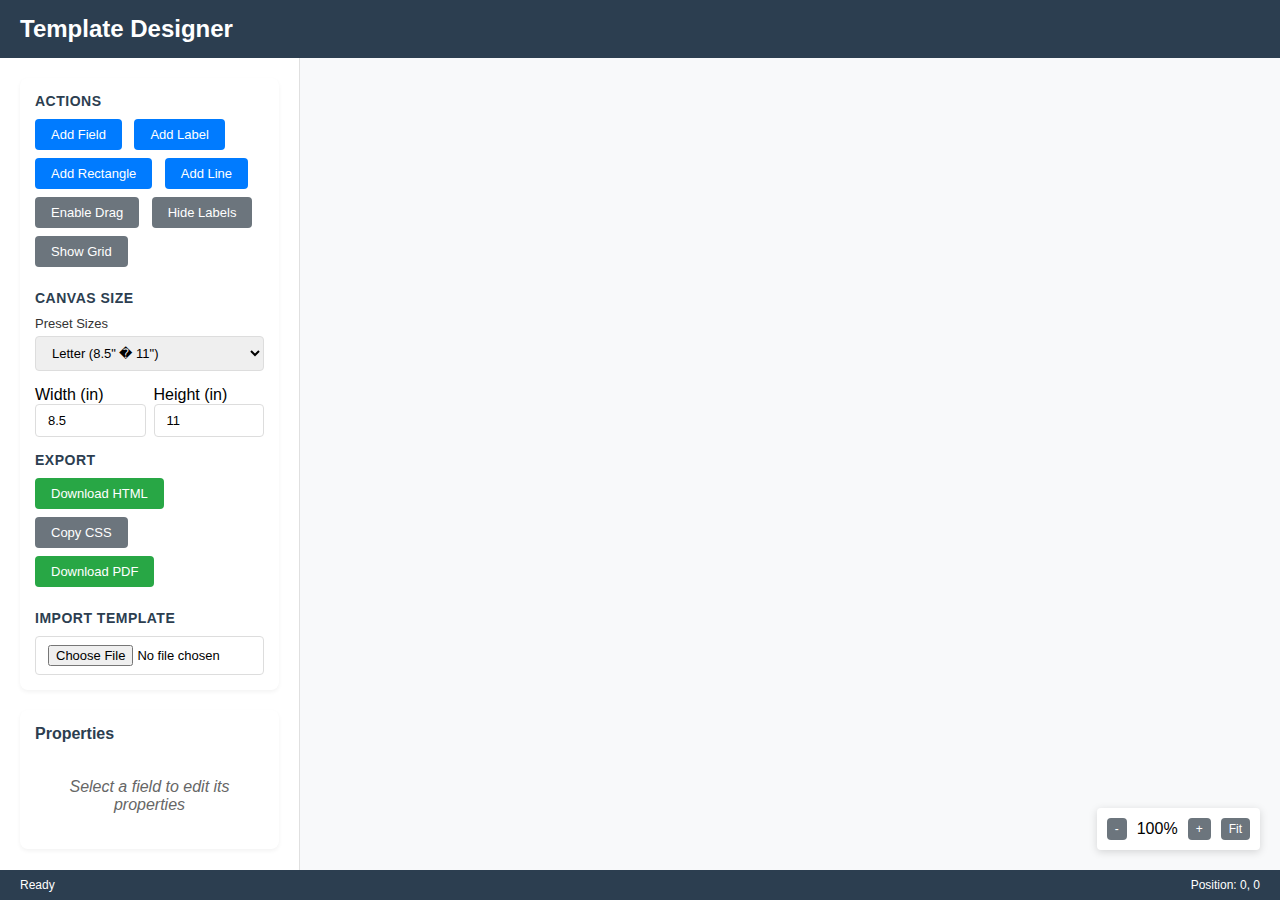
<file: Index.html>
<!DOCTYPE html>
<html lang="en">
<head>
    <meta charset="UTF-8">
    <title>Template Designer</title>
    <link rel="stylesheet" href="Style.css">
</head>
<body>
    <div class="header">
        <h1>Template Designer</h1>
    </div>

    <div class="main-container">
        <div class="sidebar">
            <div class="toolbar">
                <div class="toolbar-section">
                    <h3>Actions</h3>
                    <button class="btn btn-primary" id="addFieldBtn">Add Field</button>
                    <button class="btn btn-primary" id="addLabelBtn">Add Label</button>
                    <button class="btn btn-primary" id="addRectangleBtn">Add Rectangle</button>
                    <button class="btn btn-primary" id="addLineBtn">Add Line</button>
                    <button class="btn btn-secondary" id="toggleDragBtn">Enable Drag</button>
                    <button class="btn btn-secondary" id="toggleLabelsBtn">Hide Labels</button>
                    <button class="btn btn-secondary" id="toggleGridBtn">Show Grid</button>
                </div>

                <div class="toolbar-section">
                    <h3>Canvas Size</h3>
                    <div class="form-group">
                        <label>Preset Sizes</label>
                        <select class="form-control" id="sizePreset">
                            <option value="custom">Custom</option>
                            <option value="8.5x11" selected>Letter (8.5" � 11")</option>
                            <option value="11x8.5">Letter Landscape (11" � 8.5")</option>
                            <option value="8.5x14">Legal (8.5" � 14")</option>
                            <option value="11x17">Tabloid (11" � 17")</option>
                            <option value="8.27x11.69">A4 (8.27" � 11.69")</option>
                            <option value="11.69x8.27">A4 Landscape</option>
                        </select>
                    </div>
                    <div class="input-group">
                        <div class="input-group-sm">
                            <label>Width (in)</label>
                            <input type="number" class="form-control" id="canvasWidth" value="8.5" step="0.1">
                        </div>
                        <div class="input-group-sm">
                            <label>Height (in)</label>
                            <input type="number" class="form-control" id="canvasHeight" value="11" step="0.1">
                        </div>
                    </div>
                </div>

                <div class="toolbar-section">
                    <h3>Export</h3>
                    <button class="btn btn-success" id="downloadHtmlBtn">Download HTML</button>
                    <button class="btn btn-secondary" id="copyCssBtn">Copy CSS</button>
                    <button class="btn btn-success" id="downloadPdfBtn">Download PDF</button>
                </div>
                <div class="toolbar-section">
                    <h3>Import Template</h3>
                    <input type="file" id="uploadTemplateInput" accept=".html" class="form-control">
                </div>
            </div>

            <div class="properties-panel">
                <h3>Properties</h3>
                <div id="propertiesContent">
                    <div class="no-selection">Select a field to edit its properties</div>
                </div>
            </div>

            <div class="toolbar-section">
                <h3>Field List</h3>
                <div class="field-list" id="fieldList">
                    <!-- Field items will be populated here -->
                </div>
            </div>
        </div>

        <div class="canvas-container">
            <div class="form-wrapper" id="formWrapper">
            </div>

            <div class="zoom-controls">
                <button class="btn btn-secondary" id="zoomOutBtn">-</button>
                <span id="zoomLevel">100%</span>
                <button class="btn btn-secondary" id="zoomInBtn">+</button>
                <button class="btn btn-secondary" id="fitToPageBtn">Fit</button>
            </div>
        </div>
    </div>

    <div class="status-bar">
        <div id="statusText">Ready</div>
        <div id="positionInfo">Position: 0, 0</div>
    </div>
    <script src="Script.js"></script>
</body>
</html>
</file>
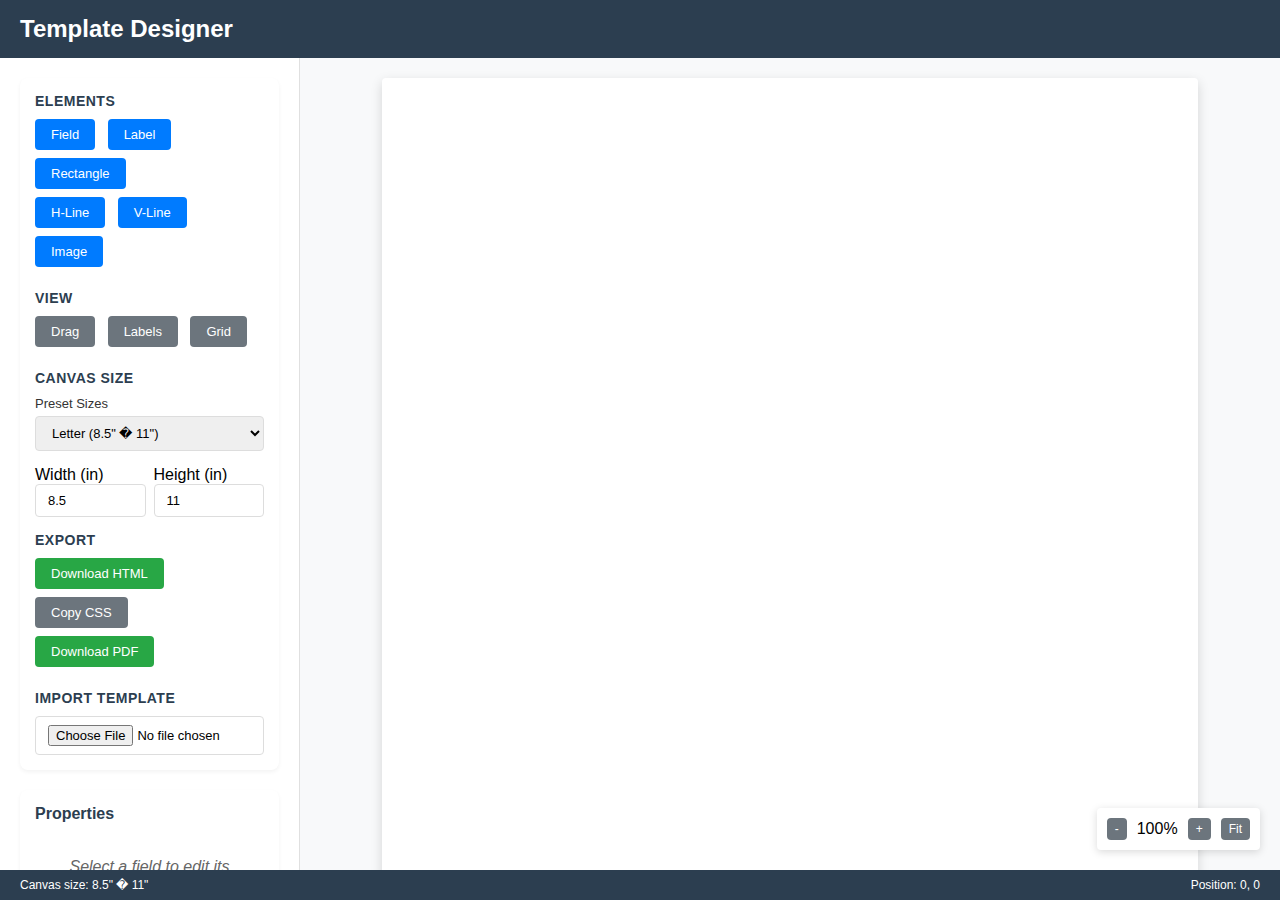
<file: index.html>
<!DOCTYPE html>
<html lang="en">
<head>
    <meta charset="UTF-8">
    <title>Template Designer</title>
    <link rel="stylesheet" href="Style.css">
</head>
<body>
    <div class="header">
        <h1>Template Designer</h1>
    </div>

    <div class="main-container">
        <div class="sidebar">
            <div class="toolbar">
                <div class="toolbar-section">
                    <h3>Elements</h3>
                    <div class="btn-group">
                        <button class="btn btn-primary" id="addFieldBtn" title="Add Text Field">
                            <i class="icon-text"></i> Field
                        </button>
                        <button class="btn btn-primary" id="addLabelBtn" title="Add Label">
                            <i class="icon-label"></i> Label
                        </button>
                        <button class="btn btn-primary" id="addRectangleBtn" title="Add Rectangle">
                            <i class="icon-rectangle"></i> Rectangle
                        </button>
                    </div>

                    <div class="btn-group">
                        <button id="addHLineBtn" class="btn btn-primary" title="Add Horizontal Line">
                            <i class="icon-hline"></i> H-Line
                        </button>
                        <button id="addVLineBtn" class="btn btn-primary" title="Add Vertical Line">
                            <i class="icon-vline"></i> V-Line
                        </button>
                        <button id="addImageBtn" class="btn btn-primary" title="Add Image Placeholder">
                            <i class="icon-image"></i> Image
                        </button>
                    </div>
                </div>

                <div class="toolbar-section">
                    <h3>View</h3>
                    <div class="btn-group">
                        <button class="btn btn-secondary" id="toggleDragBtn" title="Toggle Drag Mode">
                            <i class="icon-drag"></i> Drag
                        </button>
                        <button class="btn btn-secondary" id="toggleLabelsBtn" title="Toggle Label Visibility">
                            <i class="icon-label-visibility"></i> Labels
                        </button>
                        <button class="btn btn-secondary" id="toggleGridBtn" title="Toggle Grid Visibility">
                            <i class="icon-grid"></i> Grid
                        </button>
                    </div>
                </div>

                <div class="toolbar-section">
                    <h3>Canvas Size</h3>
                    <div class="form-group">
                        <label>Preset Sizes</label>
                        <select class="form-control" id="sizePreset">
                            <option value="custom">Custom</option>
                            <option value="8.5x11" selected>Letter (8.5" � 11")</option>
                            <option value="11x8.5">Letter Landscape (11" � 8.5")</option>
                            <option value="8.5x14">Legal (8.5" � 14")</option>
                            <option value="11x17">Tabloid (11" � 17")</option>
                            <option value="8.27x11.69">A4 (8.27" � 11.69")</option>
                            <option value="11.69x8.27">A4 Landscape</option>
                        </select>
                    </div>
                    <div class="input-group">
                        <div class="input-group-sm">
                            <label>Width (in)</label>
                            <input type="number" class="form-control" id="canvasWidth" value="8.5" step="0.1">
                        </div>
                        <div class="input-group-sm">
                            <label>Height (in)</label>
                            <input type="number" class="form-control" id="canvasHeight" value="11" step="0.1">
                        </div>
                    </div>
                </div>

                <div class="toolbar-section">
                    <h3>Export</h3>
                    <button class="btn btn-success" id="downloadHtmlBtn">Download HTML</button>
                    <button class="btn btn-secondary" id="copyCssBtn">Copy CSS</button>
                    <button class="btn btn-success" id="downloadPdfBtn">Download PDF</button>
                </div>
                <div class="toolbar-section">
                    <h3>Import Template</h3>
                    <input type="file" id="uploadTemplateInput" accept=".html" class="form-control">
                </div>
            </div>

            <div class="properties-panel">
                <h3>Properties</h3>
                <div id="propertiesContent">
                    <div class="no-selection">Select a field to edit its properties</div>
                </div>
            </div>

            <div class="toolbar-section">
                <h3>Field List</h3>
                <div class="field-list" id="fieldList">
                    <!-- Field items will be populated here -->
                </div>
            </div>
        </div>

        <div class="canvas-container">
            <div class="form-wrapper" id="formWrapper">
            </div>

            <div class="zoom-controls">
                <button class="btn btn-secondary" id="zoomOutBtn">-</button>
                <span id="zoomLevel">100%</span>
                <button class="btn btn-secondary" id="zoomInBtn">+</button>
                <button class="btn btn-secondary" id="fitToPageBtn">Fit</button>
            </div>
        </div>
    </div>

    <div class="status-bar">
        <div id="statusText">Ready</div>
        <div id="positionInfo">Position: 0, 0</div>
    </div>
    <script src="Script.js"></script>
</body>
</html>
</file>
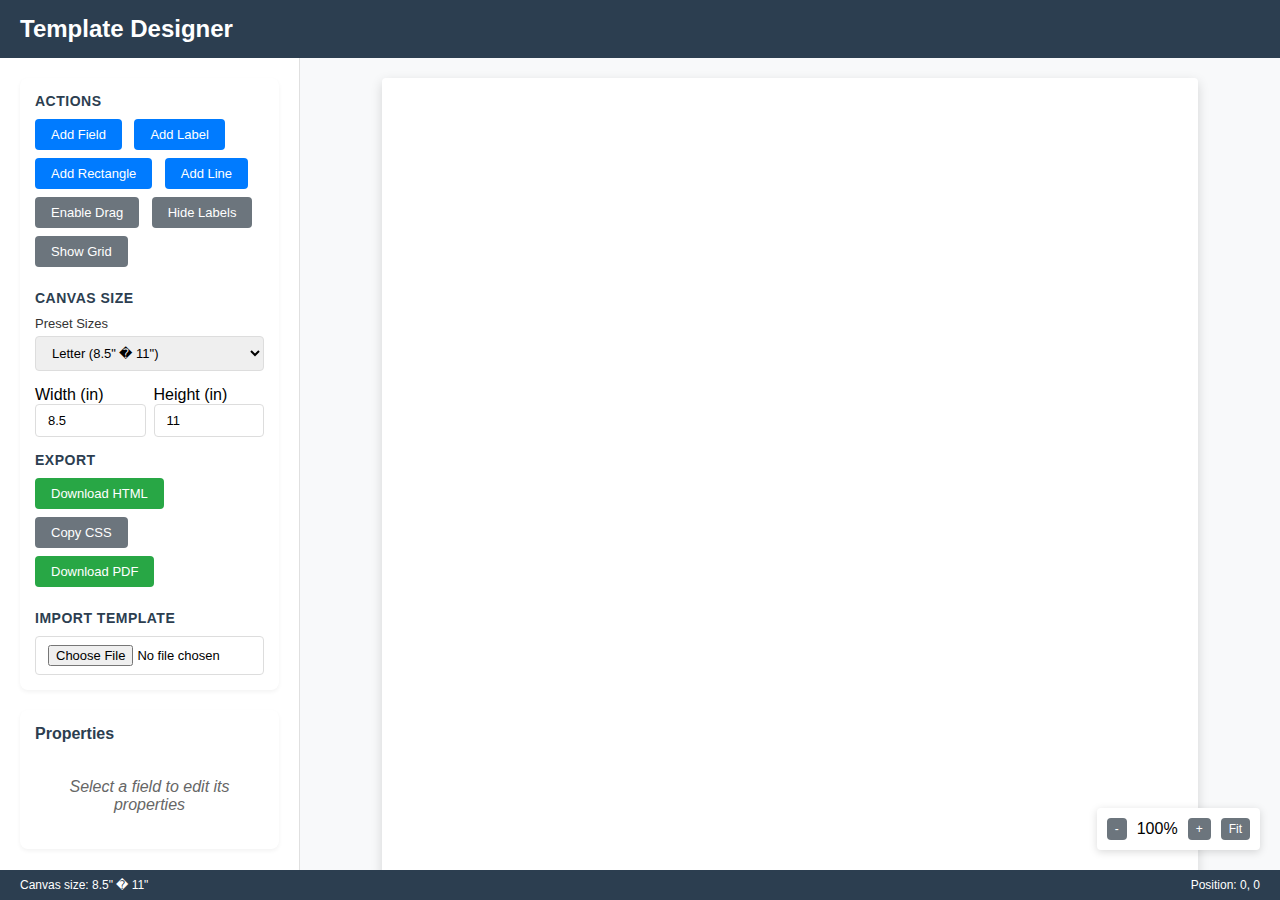
<file: TemplateDesigner.html>
<!DOCTYPE html>
<html lang="en">
<head>
    <meta charset="UTF-8">
    <title>Template Designer</title>
    <style>
        * {
            box-sizing: border-box;
        }

        body {
            font-family: Arial, sans-serif;
            margin: 0;
            padding: 0;
            background: #f5f5f5;
            display: flex;
            flex-direction: column;
            height: 100vh;
        }

        .header {
            background: #2c3e50;
            color: white;
            padding: 15px 20px;
            box-shadow: 0 2px 4px rgba(0,0,0,0.1);
        }

        .header h1 {
            margin: 0;
            font-size: 24px;
            font-weight: 600;
        }

        .main-container {
            display: flex;
            flex: 1;
            overflow: hidden;
        }

        .sidebar {
            width: 300px;
            background: white;
            border-right: 1px solid #e0e0e0;
            overflow-y: auto;
            padding: 20px;
        }

        .canvas-container {
            flex: 1;
            padding: 20px;
            overflow: auto;
            background: #f8f9fa;
            position: relative;
        }

        .toolbar {
            background: white;
            padding: 15px;
            border-radius: 8px;
            margin-bottom: 20px;
            box-shadow: 0 2px 4px rgba(0,0,0,0.05);
        }

        .toolbar-section {
            margin-bottom: 15px;
        }

        .toolbar-section:last-child {
            margin-bottom: 0;
        }

        .toolbar-section h3 {
            margin: 0 0 10px 0;
            font-size: 14px;
            font-weight: 600;
            color: #2c3e50;
            text-transform: uppercase;
            letter-spacing: 0.5px;
        }

        .form-wrapper {
            position: relative;
            background-color: #fff;
            margin: 0 auto;
            box-shadow: 0 4px 12px rgba(0,0,0,0.15);
            border-radius: 4px;
            overflow: hidden;
        }

        .grid-bg {
            background-image: linear-gradient(to right, #e0e0e0 1px, transparent 1px), linear-gradient(to bottom, #e0e0e0 1px, transparent 1px);
            background-size: 10px 10px;
        }

        .field {
            position: absolute;
            font-size: 10px;
            font-weight: normal;
            color: #000;
            border: 1px dashed #007bff;
            padding: 0px;
            background: rgba(255,255,255,0.9);
            cursor: move;
            user-select: none;
            min-width: 60px;
            min-height: 10px;
            transition: all 0.2s ease;
            box-sizing: border-box;
            z-index: 10 !important;
        }

        .field:hover {
            border-color: #0056b3;
            box-shadow: 0 2px 8px rgba(0,123,255,0.3);
        }

        .field.selected {
            border-color: #ff6b6b;
            border-style: solid;
            border-width: 2px;
            box-shadow: 0 0 0 2px rgba(255,107,107,0.2);
        }

        .field.dragging {
            opacity: 0.8;
            transform: scale(1.02);
        }

        .hide-labels .label {
            display: none !important;
        }

        .btn {
            padding: 8px 16px;
            border: none;
            border-radius: 4px;
            cursor: pointer;
            font-size: 13px;
            font-weight: 500;
            transition: all 0.2s ease;
            margin-right: 8px;
            margin-bottom: 8px;
        }

        .btn-primary {
            background: #007bff;
            color: white;
        }

        .btn-primary:hover {
            background: #0056b3;
        }

        .btn-secondary {
            background: #6c757d;
            color: white;
        }

        .btn-secondary:hover {
            background: #545b62;
        }

        .btn-success {
            background: #28a745;
            color: white;
        }

        .btn-success:hover {
            background: #1e7e34;
        }

        .btn-danger {
            background: #dc3545;
            color: white;
        }

        .btn-danger:hover {
            background: #c82333;
        }

        .form-group {
            margin-bottom: 15px;
        }

        .form-group label {
            display: block;
            margin-bottom: 5px;
            font-weight: 500;
            color: #333;
            font-size: 13px;
        }

        .form-control {
            width: 100%;
            padding: 8px 12px;
            border: 1px solid #ddd;
            border-radius: 4px;
            font-size: 13px;
        }

        .form-control:focus {
            outline: none;
            border-color: #007bff;
            box-shadow: 0 0 0 2px rgba(0,123,255,0.25);
        }

        .input-group {
            display: flex;
            align-items: center;
            gap: 8px;
        }

        .input-group-sm {
            flex: 1;
        }

        .color-picker {
            width: 40px;
            height: 32px;
            border: 1px solid #ddd;
            border-radius: 4px;
            cursor: pointer;
        }

        .alignment-buttons {
            display: flex;
            gap: 4px;
        }

        .alignment-buttons .btn {
            padding: 6px 10px;
            margin: 0;
            font-size: 12px;
        }

        .properties-panel {
            background: white;
            border-radius: 8px;
            padding: 15px;
            box-shadow: 0 2px 4px rgba(0,0,0,0.05);
            margin-bottom: 20px;
        }

        .properties-panel h3 {
            margin: 0 0 15px 0;
            color: #2c3e50;
            font-size: 16px;
        }

        .no-selection {
            color: #666;
            font-style: italic;
            text-align: center;
            padding: 20px;
        }

        .field-list {
            max-height: 200px;
            overflow-y: auto;
            border: 1px solid #ddd;
            border-radius: 4px;
            padding: 10px;
            background: #f8f9fa;
        }

        .field-item {
            padding: 8px;
            border-radius: 4px;
            cursor: pointer;
            margin-bottom: 5px;
            background: white;
            border: 1px solid #e0e0e0;
            transition: all 0.2s ease;
        }

        .field-item:hover {
            background: #e9ecef;
            border-color: #007bff;
        }

        .field-item.selected {
            background: #007bff;
            color: white;
            border-color: #007bff;
        }

        .zoom-controls {
            position: absolute;
            bottom: 20px;
            right: 20px;
            background: white;
            border-radius: 4px;
            padding: 10px;
            box-shadow: 0 2px 8px rgba(0,0,0,0.15);
            display: flex;
            align-items: center;
            gap: 10px;
        }

        .zoom-controls .btn {
            margin: 0;
            padding: 4px 8px;
            font-size: 12px;
        }

        .status-bar {
            background: #2c3e50;
            color: white;
            padding: 8px 20px;
            font-size: 12px;
            display: flex;
            justify-content: space-between;
            align-items: center;
        }

        .guideline {
            position: absolute;
            background: #ff6b6b;
            pointer-events: none;
            z-index: 999;
        }

        .guideline-h {
            height: 1px;
            left: 0;
            right: 0;
        }

        .guideline-v {
            width: 1px;
            top: 0;
            bottom: 0;
        }

        .shape {
            min-width: 30px;
            min-height: 30px;
            cursor: move;
            background-color: transparent !important;
            z-index: 0 !important;
        }

        .line {
            min-width: 30px;
            min-height: 1px;
            background-color: #000;
            transform-origin: 0 0;
            cursor: move;
            z-index: 2 !important;
        }

        .line-endpoint {
            position: absolute;
            width: 10px;
            height: 10px;
            border-radius: 50%;
            background-color: #007bff;
            cursor: move;
            z-index: 10;
        }

        .line-endpoint.start-point {
            left: -5px;
            top: -5px;
        }

        .line-endpoint.end-point {
            right: -5px;
            bottom: -5px;
        }

        .resize-handle {
            position: absolute;
            width: 8px;
            height: 8px;
            background: #007bff;
            border: 1px solid white;
            border-radius: 50%;
            cursor: nwse-resize;
        }

        .resize-handle.top-left {
            top: -4px;
            left: -4px;
            cursor: nwse-resize;
        }

        .resize-handle.top-right {
            top: -4px;
            right: -4px;
            cursor: nesw-resize;
        }

        .resize-handle.bottom-left {
            bottom: -4px;
            left: -4px;
            cursor: nesw-resize;
        }

        .resize-handle.bottom-right {
            bottom: -4px;
            right: -4px;
            cursor: nwse-resize;
        }

        .rotate-handle {
            position: absolute;
            width: 16px;
            height: 16px;
            background: #28a745;
            border: 2px solid white;
            border-radius: 50%;
            top: -20px;
            left: 50%;
            margin-left: -8px;
            cursor: pointer;
            display: none;
        }

        .line.selected .rotate-handle {
            display: block;
        }

        .underline {
            text-decoration: underline;
        }
    </style>
</head>
<body>
    <div class="header">
        <h1>Template Designer</h1>
    </div>

    <div class="main-container">
        <div class="sidebar">
            <div class="toolbar">
                <div class="toolbar-section">
                    <h3>Actions</h3>
                    <button class="btn btn-primary" id="addFieldBtn">Add Field</button>
                    <button class="btn btn-primary" id="addLabelBtn">Add Label</button>
                    <button class="btn btn-primary" id="addRectangleBtn">Add Rectangle</button>
                    <button class="btn btn-primary" id="addLineBtn">Add Line</button>
                    <button class="btn btn-secondary" id="toggleDragBtn">Enable Drag</button>
                    <button class="btn btn-secondary" id="toggleLabelsBtn">Hide Labels</button>
                    <button class="btn btn-secondary" id="toggleGridBtn">Show Grid</button>
                </div>

                <div class="toolbar-section">
                    <h3>Canvas Size</h3>
                    <div class="form-group">
                        <label>Preset Sizes</label>
                        <select class="form-control" id="sizePreset">
                            <option value="custom">Custom</option>
                            <option value="8.5x11" selected>Letter (8.5" � 11")</option>
                            <option value="11x8.5">Letter Landscape (11" � 8.5")</option>
                            <option value="8.5x14">Legal (8.5" � 14")</option>
                            <option value="11x17">Tabloid (11" � 17")</option>
                            <option value="8.27x11.69">A4 (8.27" � 11.69")</option>
                            <option value="11.69x8.27">A4 Landscape</option>
                        </select>
                    </div>
                    <div class="input-group">
                        <div class="input-group-sm">
                            <label>Width (in)</label>
                            <input type="number" class="form-control" id="canvasWidth" value="8.5" step="0.1">
                        </div>
                        <div class="input-group-sm">
                            <label>Height (in)</label>
                            <input type="number" class="form-control" id="canvasHeight" value="11" step="0.1">
                        </div>
                    </div>
                </div>

                <div class="toolbar-section">
                    <h3>Export</h3>
                    <button class="btn btn-success" id="downloadHtmlBtn">Download HTML</button>
                    <button class="btn btn-secondary" id="copyCssBtn">Copy CSS</button>
                    <button class="btn btn-success" id="downloadPdfBtn">Download PDF</button>
                </div>
                <div class="toolbar-section">
                    <h3>Import Template</h3>
                    <input type="file" id="uploadTemplateInput" accept=".html" class="form-control">
                </div>
            </div>

            <div class="properties-panel">
                <h3>Properties</h3>
                <div id="propertiesContent">
                    <div class="no-selection">Select a field to edit its properties</div>
                </div>
            </div>

            <div class="toolbar-section">
                <h3>Field List</h3>
                <div class="field-list" id="fieldList">
                    <!-- Field items will be populated here -->
                </div>
            </div>
        </div>

        <div class="canvas-container">
            <div class="form-wrapper" id="formWrapper">
            </div>

            <div class="zoom-controls">
                <button class="btn btn-secondary" id="zoomOutBtn">-</button>
                <span id="zoomLevel">100%</span>
                <button class="btn btn-secondary" id="zoomInBtn">+</button>
                <button class="btn btn-secondary" id="fitToPageBtn">Fit</button>
            </div>
        </div>
    </div>

    <div class="status-bar">
        <div id="statusText">Ready</div>
        <div id="positionInfo">Position: 0, 0</div>
    </div>

    <script>
        document.addEventListener('DOMContentLoaded', function () {
            class TemplateDesigner {
                constructor() {
                    this.dragEnabled = false;
                    this.snapToGrid = true;
                    this.gridSize = 10;
                    this.selectedField = null;
                    this.fieldCounter = 0;
                    this.zoomLevel = 1;
                    this.history = [];
                    this.historyIndex = -1;

                    this.init();
                }

                init() {
                    this.bindEvents();
                    this.setupDragAndDrop();
                    this.updateFieldList();
                    this.updateCanvasSize();
                    this.saveState();
                }

                bindEvents() {
                    // Toolbar buttons
                    document.getElementById('toggleDragBtn').addEventListener('click', () => this.toggleDragMode());
                    document.getElementById('toggleGridBtn').addEventListener('click', () => this.toggleGrid());
                    document.getElementById('addFieldBtn').addEventListener('click', () => this.addField());
                    document.getElementById('addLabelBtn').addEventListener('click', () => this.addLabel());
                    document.getElementById('toggleLabelsBtn').addEventListener('click', () => this.toggleLabels());
                    document.getElementById('addRectangleBtn').addEventListener('click', () => this.addRectangle());
                    document.getElementById('addLineBtn').addEventListener('click', () => this.addLine());

                    // Canvas size controls
                    document.getElementById('sizePreset').addEventListener('change', (e) => this.setSizePreset(e.target.value));
                    document.getElementById('canvasWidth').addEventListener('input', () => this.updateCanvasSize());
                    document.getElementById('canvasHeight').addEventListener('input', () => this.updateCanvasSize());

                    // Export buttons
                    document.getElementById('downloadHtmlBtn').addEventListener('click', () => this.downloadHtml());
                    document.getElementById('copyCssBtn').addEventListener('click', () => this.copyCss());
                    document.getElementById('downloadPdfBtn').addEventListener('click', () => this.downloadPdf());

                    // Import template
                    document.getElementById('uploadTemplateInput').addEventListener('change', (e) => this.loadHtmlTemplate(e));

                    // Zoom controls
                    document.getElementById('zoomInBtn').addEventListener('click', () => this.zoom(1.2));
                    document.getElementById('zoomOutBtn').addEventListener('click', () => this.zoom(0.8));
                    document.getElementById('fitToPageBtn').addEventListener('click', () => this.fitToPage());

                    // Field selection
                    document.addEventListener('click', (e) => this.handleFieldSelection(e));

                    // Keyboard shortcuts
                    document.addEventListener('keydown', (e) => this.handleKeyboard(e));

                    // Mouse tracking
                    document.getElementById('formWrapper').addEventListener('mousemove', (e) => this.updateMousePosition(e));
                }

                toggleDragMode() {
                    this.dragEnabled = !this.dragEnabled;
                    const btn = document.getElementById('toggleDragBtn');
                    btn.textContent = this.dragEnabled ? 'Disable Drag' : 'Enable Drag';
                    btn.className = this.dragEnabled ? 'btn btn-danger' : 'btn btn-secondary';
                    this.updateStatus(this.dragEnabled ? 'Drag mode enabled' : 'Drag mode disabled');
                }

                toggleGrid() {
                    const formWrapper = document.getElementById('formWrapper');
                    formWrapper.classList.toggle('grid-bg');
                    const btn = document.getElementById('toggleGridBtn');
                    btn.textContent = formWrapper.classList.contains('grid-bg') ? 'Hide Grid' : 'Show Grid';
                }

                setSizePreset(preset) {
                    if (preset === 'custom') return;

                    const [width, height] = preset.split('x').map(Number);
                    document.getElementById('canvasWidth').value = width;
                    document.getElementById('canvasHeight').value = height;
                    this.updateCanvasSize();
                }

                toggleLabels() {
                    const wrapper = document.getElementById('formWrapper');
                    const btn = document.getElementById('toggleLabelsBtn');
                    const isHiding = wrapper.classList.toggle('hide-labels');

                    btn.textContent = isHiding ? 'Show Labels' : 'Hide Labels';
                    this.updateStatus(isHiding ? 'Labels hidden' : 'Labels visible');
                }

                updateCanvasSize() {
                    const width = parseFloat(document.getElementById('canvasWidth').value);
                    const height = parseFloat(document.getElementById('canvasHeight').value);
                    const formWrapper = document.getElementById('formWrapper');

                    formWrapper.style.width = `${width}in`;
                    formWrapper.style.height = `${height}in`;

                    this.updateStatus(`Canvas size: ${width}" � ${height}"`);
                }

                addRectangle() {
                    const nextNum = this.getNextFieldNumber('rectangle');
                    this.fieldCounter = Math.max(this.fieldCounter, nextNum);

                    const rect = document.createElement('div');
                    rect.className = 'field label draggable shape rectangle';
                    rect.classList.add(`field-rectangle-${this.fieldCounter}`);
                    rect.style.top = '50px';
                    rect.style.left = '50px';
                    rect.style.width = '100px';
                    rect.style.height = '60px';
                    rect.style.backgroundColor = 'transparent';
                    rect.style.border = '1px solid #000';
                    rect.style.borderRadius = '0px';

                    // Add resize handles
                    this.addResizeHandles(rect);

                    document.getElementById('formWrapper').appendChild(rect);
                    this.setupShapeEvents(rect);
                    this.updateFieldList();
                    this.selectField(rect);
                    this.saveState();
                }

                addLine() {
                    const nextNum = this.getNextFieldNumber('line');
                    this.fieldCounter = Math.max(this.fieldCounter, nextNum);

                    const line = document.createElement('div');
                    line.className = 'field label draggable line';
                    line.classList.add(`field-line-${this.fieldCounter}`);
                    line.style.top = '50px';
                    line.style.left = '50px';
                    line.style.width = '100px';
                    line.style.height = '2px';
                    line.style.backgroundColor = '#000';
                    line.style.transformOrigin = '0 0';

                    // Create endpoints
                    const startPoint = document.createElement('div');
                    startPoint.className = 'line-endpoint start-point';
                    startPoint.style.position = 'absolute';
                    startPoint.style.width = '10px';
                    startPoint.style.height = '10px';
                    startPoint.style.borderRadius = '50%';
                    startPoint.style.backgroundColor = '#007bff';
                    startPoint.style.left = '-5px';
                    startPoint.style.top = '-5px';
                    startPoint.style.cursor = 'move';
                    startPoint.style.zIndex = '10';

                    const endPoint = document.createElement('div');
                    endPoint.className = 'line-endpoint end-point';
                    endPoint.style.position = 'absolute';
                    endPoint.style.width = '10px';
                    endPoint.style.height = '10px';
                    endPoint.style.borderRadius = '50%';
                    endPoint.style.backgroundColor = '#007bff';
                    endPoint.style.right = '-5px';
                    endPoint.style.bottom = '-5px';
                    endPoint.style.cursor = 'move';
                    endPoint.style.zIndex = '10';

                    // Create rotate handle
                    const rotateHandle = document.createElement('div');
                    rotateHandle.className = 'rotate-handle';
                    rotateHandle.title = 'Rotate 90�';

                    line.appendChild(startPoint);
                    line.appendChild(endPoint);
                    line.appendChild(rotateHandle);

                    startPoint.style.display = 'none';
                    endPoint.style.display = 'none';
                    rotateHandle.style.display = 'none';

                    document.getElementById('formWrapper').appendChild(line);
                    this.setupLineEvents(line);
                    this.updateFieldList();
                    this.selectField(line);
                    this.saveState();
                }

                addResizeHandles(element) {
                    const positions = ['top-left', 'top-right', 'bottom-left', 'bottom-right'];

                    positions.forEach(pos => {
                        const handle = document.createElement('div');
                        handle.className = `resize-handle ${pos}`;
                        handle.style.display = 'none';
                        element.appendChild(handle);
                    });

                    this.setupResizeEvents(element);
                }

                setupResizeEvents(element) {
                    const handles = element.querySelectorAll('.resize-handle');

                    handles.forEach(handle => {
                        handle.addEventListener('mousedown', (e) => {
                            e.stopPropagation();
                            this.startResizing(element, e, handle.classList.contains('top-left'),
                                handle.classList.contains('top-right'),
                                handle.classList.contains('bottom-left'),
                                handle.classList.contains('bottom-right'));
                        });
                    });
                }

                startResizing(element, e, isTopLeft, isTopRight, isBottomLeft, isBottomRight) {
                    e.preventDefault();

                    const startX = e.clientX;
                    const startY = e.clientY;
                    const startWidth = parseInt(element.style.width);
                    const startHeight = parseInt(element.style.height);
                    const startLeft = parseInt(element.style.left);
                    const startTop = parseInt(element.style.top);

                    const onMouseMove = (moveEvent) => {
                        const dx = moveEvent.clientX - startX;
                        const dy = moveEvent.clientY - startY;

                        if (isTopLeft) {
                            element.style.width = (startWidth - dx) + 'px';
                            element.style.height = (startHeight - dy) + 'px';
                            element.style.left = (startLeft + dx) + 'px';
                            element.style.top = (startTop + dy) + 'px';
                        } else if (isTopRight) {
                            element.style.width = (startWidth + dx) + 'px';
                            element.style.height = (startHeight - dy) + 'px';
                            element.style.top = (startTop + dy) + 'px';
                        } else if (isBottomLeft) {
                            element.style.width = (startWidth - dx) + 'px';
                            element.style.height = (startHeight + dy) + 'px';
                            element.style.left = (startLeft + dx) + 'px';
                        } else { // bottom-right
                            element.style.width = (startWidth + dx) + 'px';
                            element.style.height = (startHeight + dy) + 'px';
                        }
                    };

                    const onMouseUp = () => {
                        document.removeEventListener('mousemove', onMouseMove);
                        document.removeEventListener('mouseup', onMouseUp);
                        this.saveState();
                    };

                    document.addEventListener('mousemove', onMouseMove);
                    document.addEventListener('mouseup', onMouseUp);
                }

                setupShapeEvents(shape) {
                    this.setupFieldEvents(shape);

                    shape.addEventListener('dblclick', () => {
                        if (!this.dragEnabled) {
                            this.selectField(shape);
                        }
                    });
                }

                setupLineEvents(line) {
                    const startPoint = line.querySelector('.start-point');
                    const endPoint = line.querySelector('.end-point');
                    const rotateHandle = line.querySelector('.rotate-handle');

                    // Line movement
                    line.addEventListener('mousedown', (e) => {
                        if (!this.dragEnabled || e.target !== line) return;
                        e.preventDefault();

                        const startX = e.clientX;
                        const startY = e.clientY;
                        const startLeft = parseInt(line.style.left);
                        const startTop = parseInt(line.style.top);

                        const onMouseMove = (moveEvent) => {
                            const dx = moveEvent.clientX - startX;
                            const dy = moveEvent.clientY - startY;

                            line.style.left = (startLeft + dx) + 'px';
                            line.style.top = (startTop + dy) + 'px';
                        };

                        const onMouseUp = () => {
                            document.removeEventListener('mousemove', onMouseMove);
                            document.removeEventListener('mouseup', onMouseUp);
                            this.saveState();
                        };

                        document.addEventListener('mousemove', onMouseMove);
                        document.addEventListener('mouseup', onMouseUp);
                    });

                    // Start point movement
                    startPoint.addEventListener('mousedown', (e) => {
                        e.stopPropagation();
                        e.preventDefault();

                        const startX = e.clientX;
                        const startY = e.clientY;
                        const lineRect = line.getBoundingClientRect();
                        const parentRect = document.getElementById('formWrapper').getBoundingClientRect();

                        const onMouseMove = (moveEvent) => {
                            const dx = moveEvent.clientX - startX;
                            const dy = moveEvent.clientY - startY;

                            // Calculate new dimensions
                            const newWidth = Math.max(1, lineRect.width + dx);
                            const newHeight = Math.max(1, lineRect.height + dy);

                            // Update line dimensions
                            line.style.width = newWidth + 'px';
                            line.style.height = newHeight + 'px';
                        };

                        const onMouseUp = () => {
                            document.removeEventListener('mousemove', onMouseMove);
                            document.removeEventListener('mouseup', onMouseUp);
                            this.saveState();
                        };

                        document.addEventListener('mousemove', onMouseMove);
                        document.addEventListener('mouseup', onMouseUp);
                    });

                    // End point movement
                    endPoint.addEventListener('mousedown', (e) => {
                        e.stopPropagation();
                        e.preventDefault();

                        const startX = e.clientX;
                        const startY = e.clientY;
                        const lineRect = line.getBoundingClientRect();
                        const parentRect = document.getElementById('formWrapper').getBoundingClientRect();

                        const onMouseMove = (moveEvent) => {
                            const dx = moveEvent.clientX - startX;
                            const dy = moveEvent.clientY - startY;

                            // Calculate new dimensions
                            const newWidth = Math.max(1, lineRect.width + dx);
                            const newHeight = Math.max(1, lineRect.height + dy);

                            // Update line dimensions
                            line.style.width = newWidth + 'px';
                            line.style.height = newHeight + 'px';
                        };

                        const onMouseUp = () => {
                            document.removeEventListener('mousemove', onMouseMove);
                            document.removeEventListener('mouseup', onMouseUp);
                            this.saveState();
                        };

                        document.addEventListener('mousemove', onMouseMove);
                        document.addEventListener('mouseup', onMouseUp);
                    });

                    // Rotate handle
                    rotateHandle.addEventListener('click', (e) => {
                        e.stopPropagation();
                        const currentTransform = line.style.transform || 'rotate(0deg)';
                        const currentAngle = parseInt(currentTransform.match(/rotate\((\d+)deg\)/)[1]) || 0;
                        const newAngle = (currentAngle + 90) % 360;
                        line.style.transform = `rotate(${newAngle}deg)`;
                        this.saveState();
                    });

                    line.addEventListener('dblclick', () => {
                        if (!this.dragEnabled) {
                            this.selectField(line);
                        }
                    });
                }

                addField() {
                    const nextNum = this.getNextFieldNumber('custom');
                    this.fieldCounter = Math.max(this.fieldCounter, nextNum);

                    const field = document.createElement('div');
                    field.className = 'field draggable';
                    field.classList.add(`field-custom-${this.fieldCounter}`);
                    field.textContent = `Field ${this.fieldCounter}`;
                    field.style.top = '50px';
                    field.style.left = '50px';
                    field.contentEditable = true;

                    document.getElementById('formWrapper').appendChild(field);
                    this.setupFieldEvents(field);
                    this.updateFieldList();
                    this.selectField(field);
                    this.saveState();
                }

                addLabel() {
                    const nextNum = this.getNextFieldNumber('label');
                    this.fieldCounter = Math.max(this.fieldCounter, nextNum);

                    const label = document.createElement('div');
                    label.className = 'field draggable label';
                    label.classList.add(`field-label-${this.fieldCounter}`);
                    label.textContent = `Label ${this.fieldCounter}`;
                    label.style.top = '50px';
                    label.style.left = '50px';
                    label.contentEditable = true;
                    label.style.padding = '0px 1px';

                    document.getElementById('formWrapper').appendChild(label);
                    this.setupFieldEvents(label);
                    this.updateFieldList();
                    this.selectField(label);
                    this.saveState();
                }

                setupDragAndDrop() {
                    let offsetX, offsetY, dragged;

                    document.querySelectorAll('.draggable').forEach(el => {
                        this.setupFieldEvents(el);
                    });
                }

                setupFieldEvents(field) {
                    field.addEventListener('mousedown', (e) => {
                        if (!this.dragEnabled) return;
                        e.preventDefault();

                        this.dragged = field;
                        field.classList.add('dragging');

                        const rect = field.getBoundingClientRect();
                        const parentRect = document.getElementById('formWrapper').getBoundingClientRect();

                        this.offsetX = e.clientX - rect.left;
                        this.offsetY = e.clientY - rect.top;

                        document.addEventListener('mousemove', this.onMouseMove.bind(this));
                        document.addEventListener('mouseup', this.onMouseUp.bind(this));
                    });

                    field.addEventListener('dblclick', () => {
                        if (!this.dragEnabled) {
                            field.contentEditable = true;
                            field.focus();
                            this.selectTextContent(field);
                        }
                    });

                    field.addEventListener('blur', () => {
                        field.contentEditable = false;
                        this.updateFieldList();
                        this.saveState();
                    });

                    field.addEventListener('keydown', (e) => {
                        if (e.key === 'Enter' && !e.shiftKey) {
                            e.preventDefault();
                            field.blur();
                        }
                    });
                }

                onMouseMove(e) {
                    if (!this.dragged) return;

                    const parentRect = document.getElementById('formWrapper').getBoundingClientRect();
                    let x = e.clientX - parentRect.left - this.offsetX;
                    let y = e.clientY - parentRect.top - this.offsetY;

                    if (this.snapToGrid) {
                        x = Math.round(x / this.gridSize) * this.gridSize;
                        y = Math.round(y / this.gridSize) * this.gridSize;
                    }

                    // Boundaries
                    x = Math.max(0, Math.min(x, parentRect.width - this.dragged.offsetWidth));
                    y = Math.max(0, Math.min(y, parentRect.height - this.dragged.offsetHeight));

                    this.dragged.style.left = `${x}px`;
                    this.dragged.style.top = `${y}px`;

                    this.updatePositionInfo(x, y);
                    this.showGuidelines(x, y);
                }

                onMouseUp() {
                    if (this.dragged) {
                        this.dragged.classList.remove('dragging');
                        this.hideGuidelines();
                        this.saveState();
                    }

                    document.removeEventListener('mousemove', this.onMouseMove.bind(this));
                    document.removeEventListener('mouseup', this.onMouseUp.bind(this));
                    this.dragged = null;
                }

                showGuidelines(x, y) {
                    this.hideGuidelines();

                    const formWrapper = document.getElementById('formWrapper');
                    const fields = formWrapper.querySelectorAll('.field:not(.dragging)');

                    fields.forEach(field => {
                        const fieldRect = field.getBoundingClientRect();
                        const parentRect = formWrapper.getBoundingClientRect();

                        const fieldX = fieldRect.left - parentRect.left;
                        const fieldY = fieldRect.top - parentRect.top;

                        const tolerance = 5;

                        if (Math.abs(x - fieldX) < tolerance) {
                            this.createGuideline('vertical', fieldX);
                        }

                        if (Math.abs(y - fieldY) < tolerance) {
                            this.createGuideline('horizontal', fieldY);
                        }
                    });
                }

                createGuideline(type, position) {
                    const guideline = document.createElement('div');
                    guideline.className = `guideline guideline-${type.charAt(0)}`;
                    guideline.style[type === 'vertical' ? 'left' : 'top'] = `${position}px`;

                    document.getElementById('formWrapper').appendChild(guideline);
                }

                hideGuidelines() {
                    document.querySelectorAll('.guideline').forEach(el => el.remove());
                }

                handleFieldSelection(e) {
                    if (e.target.classList.contains('field')) {
                        this.selectField(e.target);
                    } else if (!e.target.closest('.properties-panel')) {
                        this.selectField(null);
                    }
                }

                selectField(field) {
                    document.querySelectorAll('.field.selected').forEach(el => el.classList.remove('selected'));
                    document.querySelectorAll('.resize-handle').forEach(h => h.style.display = 'none');
                    document.querySelectorAll('.line-endpoint').forEach(p => p.style.display = 'none');
                    document.querySelectorAll('.rotate-handle').forEach(r => r.style.display = 'none');

                    this.selectedField = field;

                    if (field) {
                        field.classList.add('selected');
                        this.showProperties(field);
                    } else {
                        this.hideProperties();
                    }

                    if (field && field.classList.contains('shape')) {
                        field.querySelectorAll('.resize-handle').forEach(h => h.style.display = 'block');
                    }

                    if (field && field.classList.contains('line')) {
                        field.querySelectorAll('.line-endpoint').forEach(p => p.style.display = 'block');
                        field.querySelector('.rotate-handle').style.display = 'block';
                    }

                    this.updateFieldList();
                }

                showProperties(field) {
                    const content = document.getElementById('propertiesContent');
                    const style = getComputedStyle(field);

                    let textProps = '';
                    let shapeProps = '';
                    let lineProps = '';

                    if (field.classList.contains('label') || field.classList.contains('field') && !field.classList.contains('shape') && !field.classList.contains('line')) {
                        textProps = `
                            <div class="form-group">
                                <label>Text</label>
                                <input type="text" class="form-control" id="propText" value="${field.textContent}">
                            </div>
                            <div class="form-group">
                                <label>Text Alignment</label>
                                <div class="alignment-buttons">
                                    <button class="btn btn-secondary ${style.textAlign === 'left' ? 'active' : ''}" id="alignLeft">Left</button>
                                    <button class="btn btn-secondary ${style.textAlign === 'center' ? 'active' : ''}" id="alignCenter">Center</button>
                                    <button class="btn btn-secondary ${style.textAlign === 'right' ? 'active' : ''}" id="alignRight">Right</button>
                                </div>
                            </div>
                            <div class="form-group">
                                <label>Font Size (px)</label>
                                <input type="number" class="form-control" id="propFontSize" value="${parseInt(style.fontSize)}" min="6" max="72">
                            </div>
                            <div class="form-group">
                                <label>Font Weight</label>
                                <select class="form-control" id="propFontWeight">
                                    <option value="normal" ${style.fontWeight === 'normal' ? 'selected' : ''}>Normal</option>
                                    <option value="bold" ${style.fontWeight === 'bold' ? 'selected' : ''}>Bold</option>
                                </select>
                            </div>
                            <div class="form-group">
                                <label>Text Decoration</label>
                                <select class="form-control" id="propTextDecoration">
                                    <option value="none" ${style.textDecoration === 'none' ? 'selected' : ''}>None</option>
                                    <option value="underline" ${style.textDecoration.includes('underline') ? 'selected' : ''}>Underline</option>
                                </select>
                            </div>
                            <div class="form-group">
                                <label>Text Color</label>
                                <input type="color" class="color-picker" id="propTextColor" value="${this.rgbToHex(style.color)}">
                            </div>
                        `;
                    }

                    if (field.classList.contains('shape')) {
                        shapeProps = `
                            <div class="form-group">
                                <label>Border Width (px)</label>
                                <input type="number" class="form-control" id="propBorderWidth" value="${parseInt(style.borderWidth)}" min="0" max="10">
                            </div>
                            <div class="form-group">
                                <label>Border Color</label>
                                <input type="color" class="color-picker" id="propBorderColor" value="${this.rgbToHex(style.borderColor)}">
                            </div>
                        `;
                    }

                    if (field.classList.contains('line')) {
                        lineProps = `
                            <div class="form-group">
                                <label>Line Thickness (px)</label>
                                <input type="number" class="form-control" id="propLineThickness" value="${parseInt(style.height)}" min="1" max="20">
                            </div>
                            <div class="form-group">
                                <label>Line Color</label>
                                <input type="color" class="color-picker" id="propLineColor" value="${this.rgbToHex(style.backgroundColor)}">
                            </div>
                        `;
                    }

                    content.innerHTML = `
                        <div class="form-group">
                            <label>Element Type</label>
                            <input type="text" class="form-control" id="propElementType" 
                                    value="${field.classList.contains('shape') ? 'Shape' :
                                    field.classList.contains('line') ? 'Line' : 
                                    field.classList.contains('label') ? 'Label' : 'Field'}" disabled>
                        </div>
                        
                        ${textProps}
                        ${shapeProps}
                        ${lineProps}
                        
                        <div class="input-group">
                            <div class="input-group-sm">
                                <label>Width (px)</label>
                                <input type="number" class="form-control" id="propWidth" 
                                        value="${parseInt(style.width)}" min="10">
                            </div>
                            <div class="input-group-sm">
                                <label>Height (px)</label>
                                <input type="number" class="form-control" id="propHeight" 
                                        value="${parseInt(style.height)}" min="10">
                            </div>
                        </div>
                        
                        <div class="input-group">
                            <div class="input-group-sm">
                                <label>Left (px)</label>
                                <input type="number" class="form-control" id="propLeft" 
                                        value="${parseInt(style.left)}" min="0">
                            </div>
                            <div class="input-group-sm">
                                <label>Top (px)</label>
                                <input type="number" class="form-control" id="propTop" 
                                        value="${parseInt(style.top)}" min="0">
                            </div>
                        </div>
                        
                        <div class="form-group">
                            <button class="btn btn-danger" id="deleteField">Delete</button>
                            <button class="btn btn-secondary" id="duplicateField">Duplicate</button>
                        </div>
                    `;

                    this.bindPropertyEvents(field);
                }

                bindPropertyEvents(field) {
                    // Text properties
                    const propText = document.getElementById('propText');
                    if (propText) {
                        propText.addEventListener('input', (e) => {
                            field.textContent = e.target.value;
                            this.updateFieldList();
                            this.saveState();
                        });
                    }

                    const propFontSize = document.getElementById('propFontSize');
                    if (propFontSize) {
                        propFontSize.addEventListener('input', (e) => {
                            field.style.fontSize = e.target.value + 'px';
                            this.saveState();
                        });
                    }

                    const propFontWeight = document.getElementById('propFontWeight');
                    if (propFontWeight) {
                        propFontWeight.addEventListener('change', (e) => {
                            field.style.fontWeight = e.target.value;
                            this.saveState();
                        });
                    }

                    const propTextDecoration = document.getElementById('propTextDecoration');
                    if (propTextDecoration) {
                        propTextDecoration.addEventListener('change', (e) => {
                            field.style.textDecoration = e.target.value;
                            this.saveState();
                        });
                    }

                    const propTextColor = document.getElementById('propTextColor');
                    if (propTextColor) {
                        propTextColor.addEventListener('input', (e) => {
                            field.style.color = e.target.value;
                            this.saveState();
                        });
                    }

                    document.getElementById('alignLeft')?.addEventListener('click', (e) => {
                        e.preventDefault();
                        field.style.textAlign = 'left';
                        document.querySelectorAll('#alignLeft, #alignCenter, #alignRight').forEach(btn => btn.classList.remove('active'));
                        e.target.classList.add('active');
                        this.saveState();
                    });

                    document.getElementById('alignCenter')?.addEventListener('click', (e) => {
                        e.preventDefault();
                        field.style.textAlign = 'center';
                        document.querySelectorAll('#alignLeft, #alignCenter, #alignRight').forEach(btn => btn.classList.remove('active'));
                        e.target.classList.add('active');
                        this.saveState();
                    });

                    document.getElementById('alignRight')?.addEventListener('click', (e) => {
                        e.preventDefault();
                        field.style.textAlign = 'right';
                        document.querySelectorAll('#alignLeft, #alignCenter, #alignRight').forEach(btn => btn.classList.remove('active'));
                        e.target.classList.add('active');
                        this.saveState();
                    });

                    // Shape properties
                    const propBorderWidth = document.getElementById('propBorderWidth');
                    if (propBorderWidth) {
                        propBorderWidth.addEventListener('input', (e) => {
                            field.style.borderWidth = e.target.value + 'px';
                            this.saveState();
                        });
                    }

                    const propBorderColor = document.getElementById('propBorderColor');
                    if (propBorderColor) {
                        propBorderColor.addEventListener('input', (e) => {
                            field.style.borderColor = e.target.value;
                            this.saveState();
                        });
                    }

                    // Line properties
                    const propLineThickness = document.getElementById('propLineThickness');
                    if (propLineThickness) {
                        propLineThickness.addEventListener('input', (e) => {
                            field.style.height = e.target.value + 'px';
                            this.saveState();
                        });
                    }

                    const propLineColor = document.getElementById('propLineColor');
                    if (propLineColor) {
                        propLineColor.addEventListener('input', (e) => {
                            field.style.backgroundColor = e.target.value;
                            this.saveState();
                        });
                    }

                    // Dimensions
                    const propWidth = document.getElementById('propWidth');
                    if (propWidth) {
                        propWidth.addEventListener('input', (e) => {
                            field.style.width = e.target.value + 'px';
                            this.saveState();
                        });
                    }

                    const propHeight = document.getElementById('propHeight');
                    if (propHeight) {
                        propHeight.addEventListener('input', (e) => {
                            field.style.height = e.target.value + 'px';
                            this.saveState();
                        });
                    }

                    // Position
                    const propLeft = document.getElementById('propLeft');
                    if (propLeft) {
                        propLeft.addEventListener('input', (e) => {
                            field.style.left = e.target.value + 'px';
                            this.saveState();
                        });
                    }

                    const propTop = document.getElementById('propTop');
                    if (propTop) {
                        propTop.addEventListener('input', (e) => {
                            field.style.top = e.target.value + 'px';
                            this.saveState();
                        });
                    }

                    // Actions
                    document.getElementById('deleteField').addEventListener('click', () => {
                        this.deleteField(field);
                    });

                    document.getElementById('duplicateField').addEventListener('click', () => {
                        this.duplicateField(field);
                    });
                }

                hideProperties() {
                    const content = document.getElementById('propertiesContent');
                    content.innerHTML = '<div class="no-selection">Select a field to edit its properties</div>';
                }

                deleteField(field) {
                    if (confirm('Are you sure you want to delete this field?')) {
                        field.remove();
                        this.selectedField = null;
                        this.hideProperties();
                        this.updateFieldList();
                        this.saveState();
                    }
                }

                duplicateField(field) {
                    const duplicate = field.cloneNode(true);
                    duplicate.classList.remove('selected');

                    const oldClass = Array.from(field.classList).find(c => c.startsWith('field-'));
                    let baseName = 'duplicate';
                    let nextNum = 1;

                    if (oldClass) {
                        const parts = oldClass.split('-');
                        if (parts.length >= 2) {
                            baseName = parts[1];
                        }
                        nextNum = this.getNextFieldNumber(baseName);
                    }

                    this.fieldCounter = Math.max(this.fieldCounter, nextNum);

                    if (oldClass) {
                        duplicate.classList.remove(oldClass);
                    }
                    duplicate.classList.add(`field-${baseName}-${this.fieldCounter}`);

                    const currentLeft = parseInt(duplicate.style.left);
                    const currentTop = parseInt(duplicate.style.top);
                    duplicate.style.left = (currentLeft) + 'px';
                    duplicate.style.top = (currentTop + 15) + 'px';
                    //duplicate.style.top = (currentTop + 528) + 'px';

                    document.getElementById('formWrapper').appendChild(duplicate);
                    this.setupFieldEvents(duplicate);
                    this.selectField(duplicate);
                    this.updateFieldList();
                    this.saveState();
                }

                getNextFieldNumber(baseName) {
                    const fields = document.querySelectorAll('.field');
                    const existingNumbers = [];

                    fields.forEach(field => {
                        const classes = Array.from(field.classList);
                        classes.forEach(className => {
                            if (className.startsWith(`field-${baseName}-`)) {
                                const num = parseInt(className.split('-').pop());
                                if (!isNaN(num)) existingNumbers.push(num);
                            } else if (className.startsWith(`field-${baseName}`)) {
                                const parts = className.split('-');
                                if (parts.length === 3) {
                                    const num = parseInt(parts[2]);
                                    if (!isNaN(num)) existingNumbers.push(num);
                                }
                            }
                        });
                    });

                    if (existingNumbers.length === 0) return 1;

                    const maxNumber = Math.max(...existingNumbers);
                    return maxNumber + 1;
                }

                updateFieldList() {
                    const fieldList = document.getElementById('fieldList');
                    const fields = document.querySelectorAll('.field');

                    fieldList.innerHTML = '';

                    fields.forEach((field, index) => {
                        const item = document.createElement('div');
                        item.className = 'field-item';
                        item.textContent = field.textContent || `Field ${index + 1}`;

                        if (field === this.selectedField) {
                            item.classList.add('selected');
                        }

                        item.addEventListener('click', () => {
                            this.selectField(field);
                        });

                        fieldList.appendChild(item);
                    });
                }

                handleKeyboard(e) {
                    if (!this.selectedField) return;

                    const moveAmount = e.ctrlKey || e.metaKey ? 10 : 1;

                    switch (e.key) {
                        case 'ArrowUp':
                            e.preventDefault();
                            this.selectedField.style.top = (parseInt(this.selectedField.style.top) - moveAmount) + 'px';
                            this.saveState();
                            break;
                        case 'ArrowDown':
                            e.preventDefault();
                            this.selectedField.style.top = (parseInt(this.selectedField.style.top) + moveAmount) + 'px';
                            this.saveState();
                            break;
                        case 'ArrowLeft':
                            e.preventDefault();
                            this.selectedField.style.left = (parseInt(this.selectedField.style.left) - moveAmount) + 'px';
                            this.saveState();
                            break;
                        case 'ArrowRight':
                            e.preventDefault();
                            this.selectedField.style.left = (parseInt(this.selectedField.style.left) + moveAmount) + 'px';
                            this.saveState();
                            break;
                        case 'Delete':
                            e.preventDefault();
                            this.deleteField(this.selectedField);
                            break;
                        case 'Escape':
                            this.selectField(null);
                            break;
                    }
                }

                zoom(factor) {
                    this.zoomLevel *= factor;
                    this.zoomLevel = Math.max(0.1, Math.min(5, this.zoomLevel));

                    const formWrapper = document.getElementById('formWrapper');
                    formWrapper.style.transform = `scale(${this.zoomLevel})`;
                    formWrapper.style.transformOrigin = 'top left';

                    document.getElementById('zoomLevel').textContent = Math.round(this.zoomLevel * 100) + '%';
                }

                fitToPage() {
                    const container = document.querySelector('.canvas-container');
                    const wrapper = document.getElementById('formWrapper');

                    const containerWidth = container.clientWidth - 40;
                    const containerHeight = container.clientHeight - 40;

                    const wrapperWidth = wrapper.offsetWidth;
                    const wrapperHeight = wrapper.offsetHeight;

                    const scaleX = containerWidth / wrapperWidth;
                    const scaleY = containerHeight / wrapperHeight;

                    this.zoomLevel = Math.min(scaleX, scaleY);

                    wrapper.style.transform = `scale(${this.zoomLevel})`;
                    wrapper.style.transformOrigin = 'top left';

                    document.getElementById('zoomLevel').textContent = Math.round(this.zoomLevel * 100) + '%';
                }

                updateMousePosition(e) {
                    const rect = e.currentTarget.getBoundingClientRect();
                    const x = Math.round((e.clientX - rect.left) / this.zoomLevel);
                    const y = Math.round((e.clientY - rect.top) / this.zoomLevel);

                    this.updatePositionInfo(x, y);
                }

                updatePositionInfo(x, y) {
                    document.getElementById('positionInfo').textContent = `Position: ${x}, ${y}`;
                }

                updateStatus(message) {
                    document.getElementById('statusText').textContent = message;
                    setTimeout(() => {
                        document.getElementById('statusText').textContent = 'Ready';
                    }, 3000);
                }

                saveState() {
                    const state = {
                        fields: [],
                        canvasSize: {
                            width: document.getElementById('canvasWidth').value,
                            height: document.getElementById('canvasHeight').value
                        }
                    };

                    document.querySelectorAll('.field').forEach(field => {
                        const fieldData = {
                            text: field.textContent,
                            className: Array.from(field.classList).find(c => c.startsWith('field-')),
                            style: {
                                left: field.style.left,
                                top: field.style.top,
                                width: field.style.width,
                                height: field.style.height,
                                fontSize: field.style.fontSize,
                                fontFamily: field.style.fontFamily,
                                fontWeight: field.style.fontWeight,
                                textDecoration: field.style.textDecoration,
                                color: field.style.color,
                                backgroundColor: field.style.backgroundColor,
                                borderWidth: field.style.borderWidth,
                                borderStyle: field.style.borderStyle,
                                borderColor: field.style.borderColor,
                                transform: field.style.transform
                            }
                        };
                        state.fields.push(fieldData);
                    });

                    this.history = this.history.slice(0, this.historyIndex + 1);
                    this.history.push(JSON.stringify(state));
                    this.historyIndex++;

                    if (this.history.length > 50) {
                        this.history.shift();
                        this.historyIndex--;
                    }
                }

                undo() {
                    if (this.historyIndex > 0) {
                        this.historyIndex--;
                        this.restoreState(JSON.parse(this.history[this.historyIndex]));
                        this.updateStatus('Undo');
                    }
                }

                redo() {
                    if (this.historyIndex < this.history.length - 1) {
                        this.historyIndex++;
                        this.restoreState(JSON.parse(this.history[this.historyIndex]));
                        this.updateStatus('Redo');
                    }
                }

                restoreState(state) {
                    document.querySelectorAll('.field').forEach(field => field.remove());

                    document.getElementById('canvasWidth').value = state.canvasSize.width;
                    document.getElementById('canvasHeight').value = state.canvasSize.height;
                    this.updateCanvasSize();

                    state.fields.forEach(fieldData => {
                        const field = document.createElement('div');
                        field.className = 'field draggable ' + fieldData.className;
                        field.textContent = fieldData.text;
                        field.contentEditable = true;

                        Object.assign(field.style, fieldData.style);

                        if (fieldData.className.includes('rectangle')) {
                            this.addResizeHandles(field);
                        }

                        if (fieldData.className.includes('line')) {
                            const startPoint = document.createElement('div');
                            startPoint.className = 'line-endpoint start-point';
                            startPoint.style.display = 'none';

                            const endPoint = document.createElement('div');
                            endPoint.className = 'line-endpoint end-point';
                            endPoint.style.display = 'none';

                            const rotateHandle = document.createElement('div');
                            rotateHandle.className = 'rotate-handle';
                            rotateHandle.style.display = 'none';

                            field.appendChild(startPoint);
                            field.appendChild(endPoint);
                            field.appendChild(rotateHandle);
                        }

                        document.getElementById('formWrapper').appendChild(field);
                        this.setupFieldEvents(field);
                    });

                    this.selectedField = null;
                    this.hideProperties();
                    this.updateFieldList();
                }

                rgbToHex(rgb) {
                    if (rgb.startsWith('#')) return rgb;

                    const match = rgb.match(/^rgba?\((\d+),\s*(\d+),\s*(\d+)(?:,\s*[\d.]+)?\)$/);
                    if (!match) return '#000000';

                    const r = parseInt(match[1]);
                    const g = parseInt(match[2]);
                    const b = parseInt(match[3]);

                    return '#' + ((1 << 24) + (r << 16) + (g << 8) + b).toString(16).slice(1);
                }

                selectTextContent(element) {
                    const range = document.createRange();
                    range.selectNodeContents(element);
                    const selection = window.getSelection();
                    selection.removeAllRanges();
                    selection.addRange(range);
                }

                downloadHtml() {
                    const formWrapper = document.getElementById('formWrapper').cloneNode(true);

                    // Remove editor-specific elements
                    formWrapper.querySelectorAll('.rulers, .guideline').forEach(el => el.remove());
                    formWrapper.querySelectorAll('.resize-handle, .line-endpoint, .rotate-handle').forEach(el => {
                        el.style.display = 'none';
                    });

                    formWrapper.classList.remove('grid-bg');

                    // Clean up field classes and styles
                    formWrapper.querySelectorAll('.field').forEach(field => {
                        field.classList.remove('selected', 'dragging');
                        field.contentEditable = false;
                        field.style.border = field.style.borderStyle === 'none' ? 'none' : field.style.border;
                    });

                    const cssLines = [];
                    document.querySelectorAll('.field').forEach(field => {
                        const className = Array.from(field.classList).find(c => c.startsWith('field-'));
                        if (className) {
                            const style = getComputedStyle(field);
                            cssLines.push(`
                                .${className} {
                                    position: absolute;
                                    top: ${field.style.top};
                                    left: ${field.style.left};
                                    width: ${field.style.width || 'auto'};
                                    height: ${field.style.height || 'auto'};
                                    text-align: ${field.style.textAlign || 'left'};
                                    font-size: ${field.style.fontSize || style.fontSize};
                                    font-family: ${field.style.fontFamily || style.fontFamily};
                                    font-weight: ${field.style.fontWeight || style.fontWeight};
                                    text-decoration: ${field.style.textDecoration || style.textDecoration};
                                    color: ${field.style.color || style.color};
                                    background-color: ${field.style.backgroundColor || 'transparent'};
                                    transform: ${field.style.transform || 'none'};
                                }`);
                        }
                    });

                    const canvasWidth = document.getElementById('canvasWidth').value;
                    const canvasHeight = document.getElementById('canvasHeight').value;

                    const htmlContent = `<!DOCTYPE html>
                        <html lang="en">
                            <head>
                                <meta charset="UTF-8">
                                <meta name="viewport" content="width=device-width, initial-scale=1.0">
                                <title>Generated Template</title>
                                <style>
                                    body {
                                        margin: 0;
                                        padding: 0;
                                        font-family: Arial, sans-serif;
                                    }

                                    .form-wrapper {
                                        position: relative;
                                        width: ${canvasWidth}in;
                                        height: ${canvasHeight}in;
                                        border: 1px solid #000;
                                        margin: 0 auto;
                                        background: white;
                                    }

                                    .field {
                                        position: absolute;
                                        font-weight: normal;
                                        padding: 0px;
                                        font-size: 10px;
                                    }

                                    ${cssLines.join('\n')}

                                    @media print {
                                        @page {
                                            size: ${canvasWidth}in ${canvasHeight}in;
                                            margin: 0;
                                        }

                                        body {
                                            margin: 0;
                                            padding: 0;
                                        }

                                        .form-wrapper {
                                            border: none;
                                            margin: 0;
                                        }
                                    }
                                </style>

                            </head>
                            <body>
                                ${formWrapper.outerHTML}
                            </body>
                        </html>`;

                    const blob = new Blob([htmlContent], { type: 'text/html' });
                    const url = URL.createObjectURL(blob);
                    const a = document.createElement('a');
                    a.href = url;
                    a.download = 'template.html';
                    a.click();
                    URL.revokeObjectURL(url);

                    this.updateStatus('HTML template downloaded');
                }

                downloadPdf() {
                    const originalWrapper = document.getElementById('formWrapper');
                    const formWrapper = originalWrapper.cloneNode(true);

                    // Preserve 'hide-labels' class
                    if (originalWrapper.classList.contains('hide-labels')) {
                        formWrapper.classList.add('hide-labels');
                    }

                    // Remove editor-specific elements
                    formWrapper.querySelectorAll('.rulers, .guideline').forEach(el => el.remove());
                    formWrapper.querySelectorAll('.resize-handle, .line-endpoint, .rotate-handle').forEach(el => {
                        el.style.display = 'none';
                    });

                    formWrapper.classList.remove('grid-bg');

                    // Clean up field classes and styles
                    formWrapper.querySelectorAll('.field').forEach(field => {
                        field.classList.remove('selected', 'dragging');
                        field.contentEditable = false;
                        field.style.border = field.style.borderStyle === 'none' ? 'none' : field.style.border;
                    });

                    const canvasWidth = document.getElementById('canvasWidth').value;
                    const canvasHeight = document.getElementById('canvasHeight').value;

                    const htmlContent = `<!DOCTYPE html>
                        <html lang="en">
                            <head>
                                <meta charset="UTF-8">
                                <meta name="viewport" content="width=device-width, initial-scale=1.0">
                                <title>PDF Export</title>
                                <style>
                                    body {
                                        margin: 0;
                                        padding: 0;
                                        font-family: Arial, sans-serif;
                                    }

                                    .form-wrapper {
                                        position: relative;
                                        width: ${canvasWidth}in;
                                        height: ${canvasHeight}in;
                                        margin: 0;
                                        background: white;
                                    }

                                    .field {
                                        position: absolute;
                                        font-weight: normal;
                                        padding: 0px;
                                        font-size: 10px;
                                    }

                                    .hide-labels .label {
                                        display: none !important;
                                    }

                                    @media print {
                                        @page {
                                            size: ${canvasWidth}in ${canvasHeight}in;
                                            margin: 0;
                                        }

                                        body {
                                            margin: 0;
                                            padding: 0;
                                        }

                                        .form-wrapper {
                                            border: none;
                                            margin: 0;
                                        }
                                    }
                                </style>
                            </head>
                            <body>
                                ${formWrapper.outerHTML}
                            </body>
                        </html>`;

                    const printWindow = window.open('', '_blank');
                    printWindow.document.write(htmlContent);
                    printWindow.document.close();

                    printWindow.onload = function () {
                        printWindow.focus();
                        //printWindow.print();
                        //printWindow.close();
                    };

                    this.updateStatus('PDF download initiated');
                }


                loadHtmlTemplate(event) {
                    const file = event.target.files[0];
                    if (!file) return;

                    if (!confirm("This will override the current layout. Continue?")) {
                        event.target.value = "";
                        return;
                    }

                    const reader = new FileReader();
                    reader.onload = (e) => {
                        const parser = new DOMParser();
                        const doc = parser.parseFromString(e.target.result, 'text/html');
                        const importedWrapper = doc.querySelector('.form-wrapper');

                        if (!importedWrapper) {
                            alert("Invalid template. No .form-wrapper found.");
                            return;
                        }

                        const container = document.querySelector('.canvas-container');
                        const oldWrapper = document.getElementById('formWrapper');
                        if (oldWrapper) oldWrapper.remove();

                        importedWrapper.id = 'formWrapper';
                        container.insertBefore(importedWrapper, container.querySelector('.zoom-controls'));

                        // Reinitialize field events and add editor-specific styles
                        importedWrapper.querySelectorAll('.field').forEach(field => {
                            this.setupFieldEvents(field);
                            field.style.padding = '0px 1px';

                            if (field.classList.contains('rectangle')) {
                                this.addResizeHandles(field);
                            }

                            if (field.classList.contains('line')) {
                                const startPoint = document.createElement('div');
                                startPoint.className = 'line-endpoint start-point';
                                startPoint.style.display = 'none';

                                const endPoint = document.createElement('div');
                                endPoint.className = 'line-endpoint end-point';
                                endPoint.style.display = 'none';

                                const rotateHandle = document.createElement('div');
                                rotateHandle.className = 'rotate-handle';
                                rotateHandle.style.display = 'none';

                                field.appendChild(startPoint);
                                field.appendChild(endPoint);
                                field.appendChild(rotateHandle);
                            }
                        });

                        // Update canvas size
                        const style = window.getComputedStyle(importedWrapper);
                        const widthInInches = parseFloat(style.width) / 96;
                        const heightInInches = parseFloat(style.height) / 96;

                        document.getElementById('canvasWidth').value = widthInInches.toFixed(2);
                        document.getElementById('canvasHeight').value = heightInInches.toFixed(2);
                        this.updateCanvasSize();

                        this.selectField(null);
                        this.updateFieldList();
                        this.saveState();
                        this.updateStatus("Template imported successfully");
                    };

                    reader.readAsText(file);
                }
            }

            // Initialize the designer
            const designer = new TemplateDesigner();
        });
    </script>
</body>
</html>
</file>
<file: Style.css>
﻿* {
    box-sizing: border-box;
}

body {
    font-family: Arial, sans-serif;
    margin: 0;
    padding: 0;
    background: #f5f5f5;
    display: flex;
    flex-direction: column;
    height: 100vh;
}

.header {
    background: #2c3e50;
    color: white;
    padding: 15px 20px;
    box-shadow: 0 2px 4px rgba(0,0,0,0.1);
}

    .header h1 {
        margin: 0;
        font-size: 24px;
        font-weight: 600;
    }

.main-container {
    display: flex;
    flex: 1;
    overflow: hidden;
}

.sidebar {
    width: 300px;
    background: white;
    border-right: 1px solid #e0e0e0;
    overflow-y: auto;
    padding: 20px;
}

.canvas-container {
    flex: 1;
    padding: 20px;
    overflow: auto;
    background: #f8f9fa;
    position: relative;
}

.toolbar {
    background: white;
    padding: 15px;
    border-radius: 8px;
    margin-bottom: 20px;
    box-shadow: 0 2px 4px rgba(0,0,0,0.05);
}

.toolbar-section {
    margin-bottom: 15px;
}

    .toolbar-section:last-child {
        margin-bottom: 0;
    }

    .toolbar-section h3 {
        margin: 0 0 10px 0;
        font-size: 14px;
        font-weight: 600;
        color: #2c3e50;
        text-transform: uppercase;
        letter-spacing: 0.5px;
    }

.form-wrapper {
    position: relative;
    background-color: #fff;
    margin: 0 auto;
    box-shadow: 0 4px 12px rgba(0,0,0,0.15);
    border-radius: 4px;
    overflow: hidden;
}

.grid-bg {
    background-image: linear-gradient(to right, #e0e0e0 1px, transparent 1px), linear-gradient(to bottom, #e0e0e0 1px, transparent 1px);
    background-size: 10px 10px;
}

.field {
    position: absolute;
    font-size: 10px;
    font-weight: normal;
    color: #000;
    border: 1px dashed #007bff;
    padding: 0px;
    background: rgba(255,255,255,0.9);
    cursor: move;
    user-select: none;
    min-width: 60px;
    min-height: 10px;
    transition: all 0.2s ease;
    box-sizing: border-box;
    z-index: 10 !important;
}

    .field:hover {
        border-color: #0056b3;
        box-shadow: 0 2px 8px rgba(0,123,255,0.3);
    }

    .field.selected {
        border-color: #ff6b6b;
        border-style: solid;
        border-width: 2px;
        box-shadow: 0 0 0 2px rgba(255,107,107,0.2);
    }

    .field.dragging {
        opacity: 0.8;
        transform: scale(1.02);
    }

.hide-labels .label {
    display: none !important;
}

.btn {
    padding: 8px 16px;
    border: none;
    border-radius: 4px;
    cursor: pointer;
    font-size: 13px;
    font-weight: 500;
    transition: all 0.2s ease;
    margin-right: 8px;
    margin-bottom: 8px;
}

.btn-primary {
    background: #007bff;
    color: white;
}

    .btn-primary:hover {
        background: #0056b3;
    }

.btn-secondary {
    background: #6c757d;
    color: white;
}

    .btn-secondary:hover {
        background: #545b62;
    }

.btn-success {
    background: #28a745;
    color: white;
}

    .btn-success:hover {
        background: #1e7e34;
    }

.btn-danger {
    background: #dc3545;
    color: white;
}

    .btn-danger:hover {
        background: #c82333;
    }

.form-group {
    margin-bottom: 15px;
}

    .form-group label {
        display: block;
        margin-bottom: 5px;
        font-weight: 500;
        color: #333;
        font-size: 13px;
    }

.form-control {
    width: 100%;
    padding: 8px 12px;
    border: 1px solid #ddd;
    border-radius: 4px;
    font-size: 13px;
}

    .form-control:focus {
        outline: none;
        border-color: #007bff;
        box-shadow: 0 0 0 2px rgba(0,123,255,0.25);
    }

.input-group {
    display: flex;
    align-items: center;
    gap: 8px;
}

.input-group-sm {
    flex: 1;
}

.color-picker {
    width: 40px;
    height: 32px;
    border: 1px solid #ddd;
    border-radius: 4px;
    cursor: pointer;
}

.alignment-buttons {
    display: flex;
    gap: 4px;
}

    .alignment-buttons .btn {
        padding: 6px 10px;
        margin: 0;
        font-size: 12px;
    }

.properties-panel {
    background: white;
    border-radius: 8px;
    padding: 15px;
    box-shadow: 0 2px 4px rgba(0,0,0,0.05);
    margin-bottom: 20px;
}

    .properties-panel h3 {
        margin: 0 0 15px 0;
        color: #2c3e50;
        font-size: 16px;
    }

.no-selection {
    color: #666;
    font-style: italic;
    text-align: center;
    padding: 20px;
}

.field-list {
    max-height: 200px;
    overflow-y: auto;
    border: 1px solid #ddd;
    border-radius: 4px;
    padding: 10px;
    background: #f8f9fa;
}

.field-item {
    padding: 8px;
    border-radius: 4px;
    cursor: pointer;
    margin-bottom: 5px;
    background: white;
    border: 1px solid #e0e0e0;
    transition: all 0.2s ease;
}

    .field-item:hover {
        background: #e9ecef;
        border-color: #007bff;
    }

    .field-item.selected {
        background: #007bff;
        color: white;
        border-color: #007bff;
    }

.zoom-controls {
    position: absolute;
    bottom: 20px;
    right: 20px;
    background: white;
    border-radius: 4px;
    padding: 10px;
    box-shadow: 0 2px 8px rgba(0,0,0,0.15);
    display: flex;
    align-items: center;
    gap: 10px;
}

    .zoom-controls .btn {
        margin: 0;
        padding: 4px 8px;
        font-size: 12px;
    }

.status-bar {
    background: #2c3e50;
    color: white;
    padding: 8px 20px;
    font-size: 12px;
    display: flex;
    justify-content: space-between;
    align-items: center;
}

.guideline {
    position: absolute;
    background: #ff6b6b;
    pointer-events: none;
    z-index: 999;
}

.guideline-h {
    height: 1px;
    left: 0;
    right: 0;
}

.guideline-v {
    width: 1px;
    top: 0;
    bottom: 0;
}

.shape {
    min-width: 30px;
    min-height: 30px;
    cursor: move;
    background-color: transparent !important;
    z-index: 0 !important;
}

.line {
    min-width: 30px;
    min-height: 1px;
    background-color: #000;
    transform-origin: 0 0;
    cursor: move;
    z-index: 2 !important;
}

.line-endpoint {
    position: absolute;
    width: 10px;
    height: 10px;
    border-radius: 50%;
    background-color: #007bff;
    cursor: move;
    z-index: 10;
}

    .line-endpoint.start-point {
        left: -5px;
        top: -5px;
    }

    .line-endpoint.end-point {
        right: -5px;
        bottom: -5px;
    }

.resize-handle {
    position: absolute;
    width: 8px;
    height: 8px;
    background: #007bff;
    border: 1px solid white;
    border-radius: 50%;
    cursor: nwse-resize;
}

    .resize-handle.top-left {
        top: -4px;
        left: -4px;
        cursor: nwse-resize;
    }

    .resize-handle.top-right {
        top: -4px;
        right: -4px;
        cursor: nesw-resize;
    }

    .resize-handle.bottom-left {
        bottom: -4px;
        left: -4px;
        cursor: nesw-resize;
    }

    .resize-handle.bottom-right {
        bottom: -4px;
        right: -4px;
        cursor: nwse-resize;
    }

.rotate-handle {
    position: absolute;
    width: 16px;
    height: 16px;
    background: #28a745;
    border: 2px solid white;
    border-radius: 50%;
    top: -20px;
    left: 50%;
    margin-left: -8px;
    cursor: pointer;
    display: none;
}

.line.selected .rotate-handle {
    display: block;
}

.underline {
    text-decoration: underline;
}
</file>
